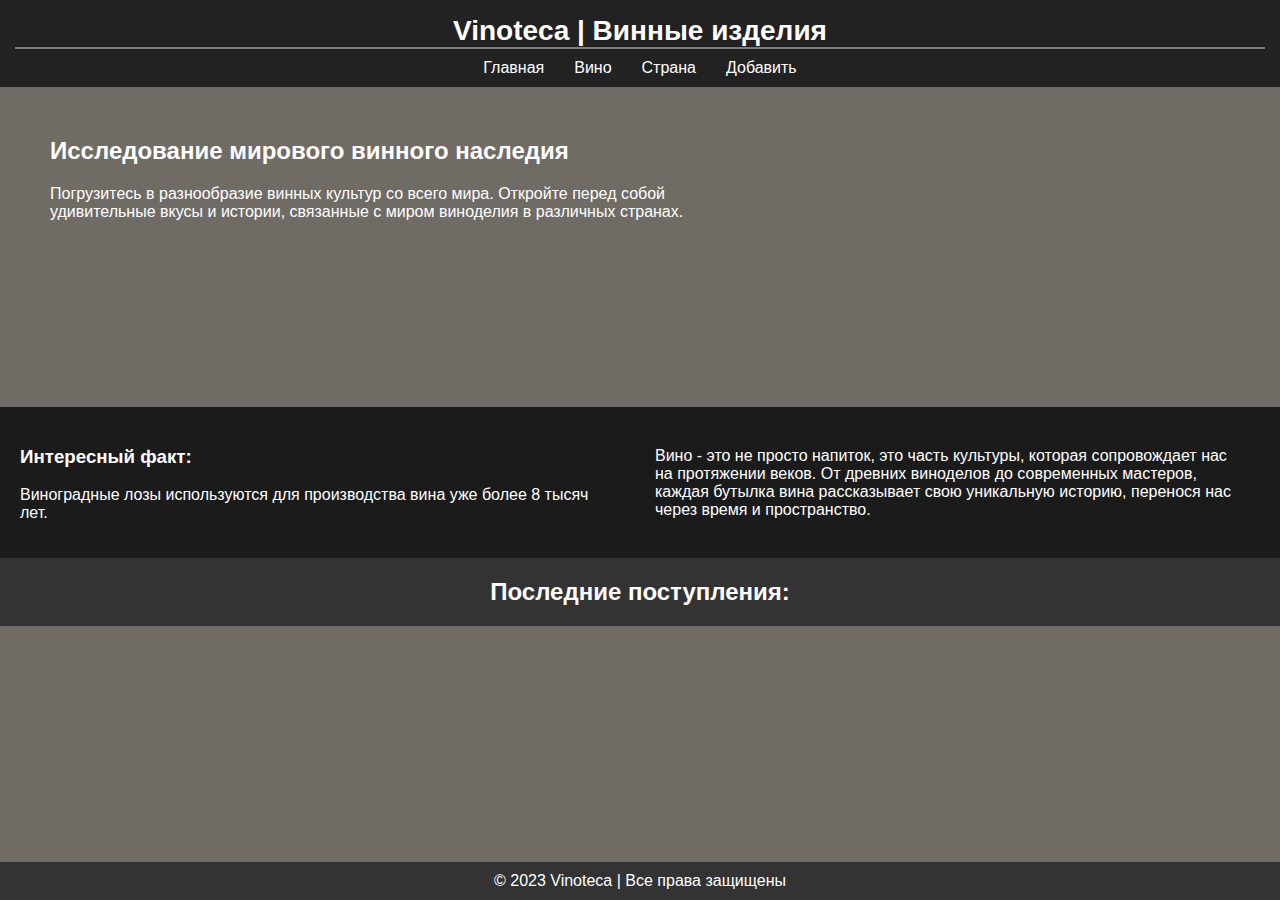
<file: index.html>
<!DOCTYPE html>
<html lang="en">

<head>
    <meta charset="UTF-8">
    <meta name="viewport" content="width=device-width, initial-scale=1, shrink-to-fit=no">
    <link rel="shortcut icon" href="img/logo.png" type="image/png">
    <link rel="stylesheet" href="styles.css">
    <title>Vinoteca</title>
</head>

<body>
    <header>
        <h1><a href="index.html">Vinoteca | Винные изделия</a></h1>
        <nav>
            <a href="index.html">Главная</a>
            <a href="products.html">Вино</a>
            <div class="dropdown">
                <a href="#">Страна</a>
                <div class="dropdown-content" id="categoryList">
                </div>
            </div>
            <a href="add.html">Добавить</a>
    </header>

    <main>
        <section>
            <div class="content">
                <div class="mainter">
                    <h2>Исследование мирового винного наследия</h2>
                    <p>Погрузитесь в разнообразие винных культур со всего мира. Откройте перед собой удивительные вкусы
                        и истории, связанные с миром виноделия в различных странах.</p>
                </div>
            </div>
        </section>
        <section class="wine-intro">
            <div class="wine-fact">
                <h3>Интересный факт:</h3>
                <p>Виноградные лозы используются для производства вина уже более 8 тысяч лет.</p>
            </div>
            <div class="wine-fact">
                <p>Вино - это не просто напиток, это часть культуры, которая сопровождает нас на протяжении веков. От
                    древних виноделов до современных мастеров, каждая бутылка вина рассказывает свою уникальную историю,
                    перенося нас через время и пространство.</p>
            </div>
        </section>
        <section class="arrivalsCenter">
            <h2>Последние поступления:</h2>
            <div class="wine-blocks"></div>
        </section>
        <footer>
            &copy; 2023 Vinoteca | Все права защищены
        </footer>
    </main>
    <script src="index.js"></script>
</body>

</html>
</file>
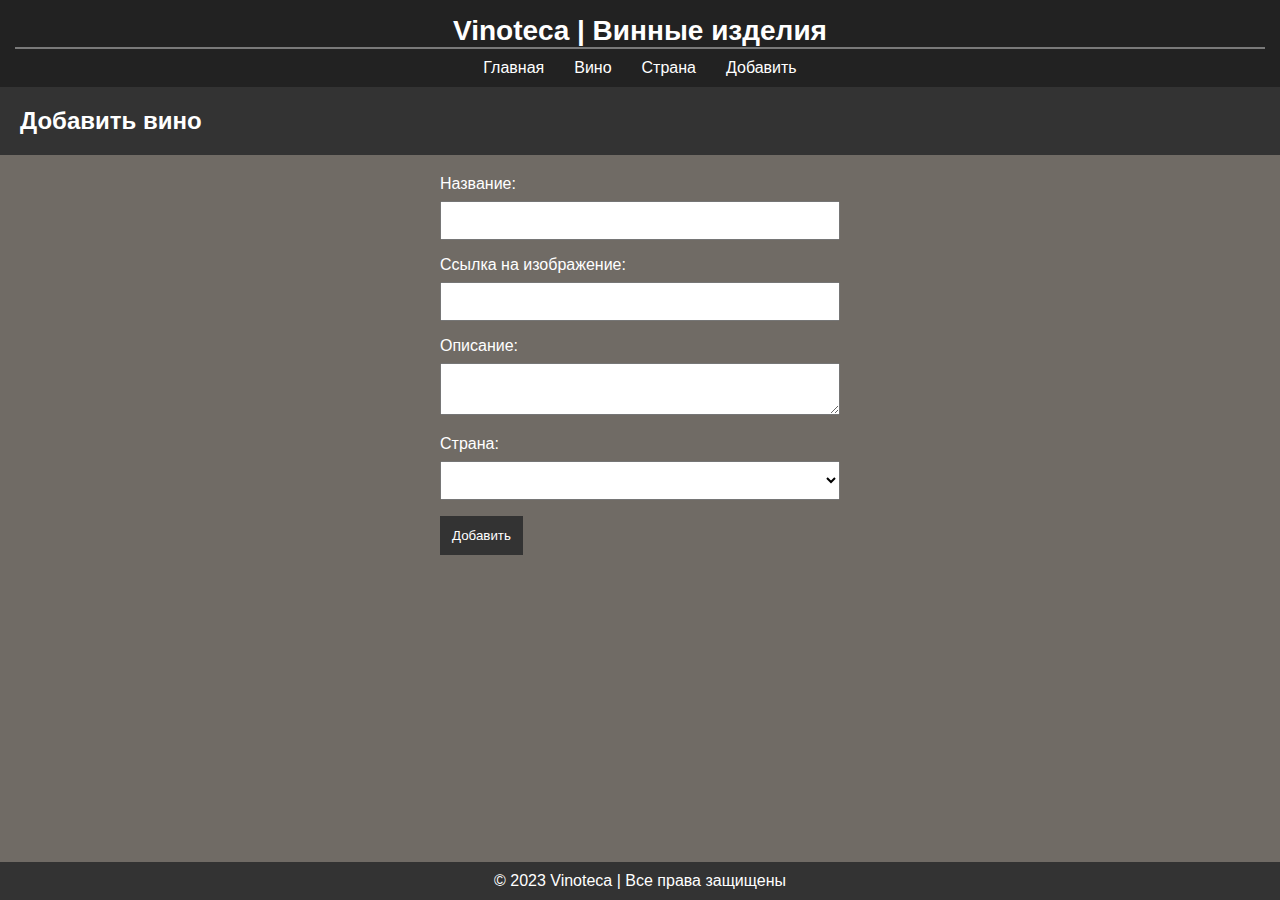
<file: add.html>
<!DOCTYPE html>
<html lang="en">

<head>
    <meta charset="UTF-8">
    <meta name="viewport" content="width=device-width, initial-scale=1, shrink-to-fit=no">
    <link rel="shortcut icon" href="img/logo.png" type="image/png">
    <link rel="stylesheet" href="styles.css">
    <title>Vinoteca | Подробная информация</title>
</head>

<body>
    <header>
        <h1><a href="index.html">Vinoteca | Винные изделия</a></h1>
        <nav>
            <a href="index.html">Главная</a>
            <a href="products.html">Вино</a>
            <div class="dropdown">
                <a href="#">Страна</a>
                <div class="dropdown-content" id="categoryList">
                </div>
            </div>
            <a href="add.html">Добавить</a>
        </nav>
    </header>

    <main>
        <section class="arrivalsLeft">
            <h2>Добавить вино</h2>
            <form method="post" id="wineForm">
                <label for="name">Название:</label>
                <input type="text" id="name" name="name" required>
                
                <label for="img">Ссылка на изображение:</label>
                <input type="text" id="img" name="img" required>

                <label for="description">Описание:</label>
                <textarea id="description" name="description" required></textarea>

                <label for="country_id">Страна:</label>
                <select id="country_id" name="country_id" required>
                </select>
    
                <button type="submit">Добавить</button>
            </form>
        </section>
    </main>

    <footer>
        &copy; 2023 Vinoteca | Все права защищены
    </footer>
    <script src="add.js"></script>
</body>

</html>
</file>
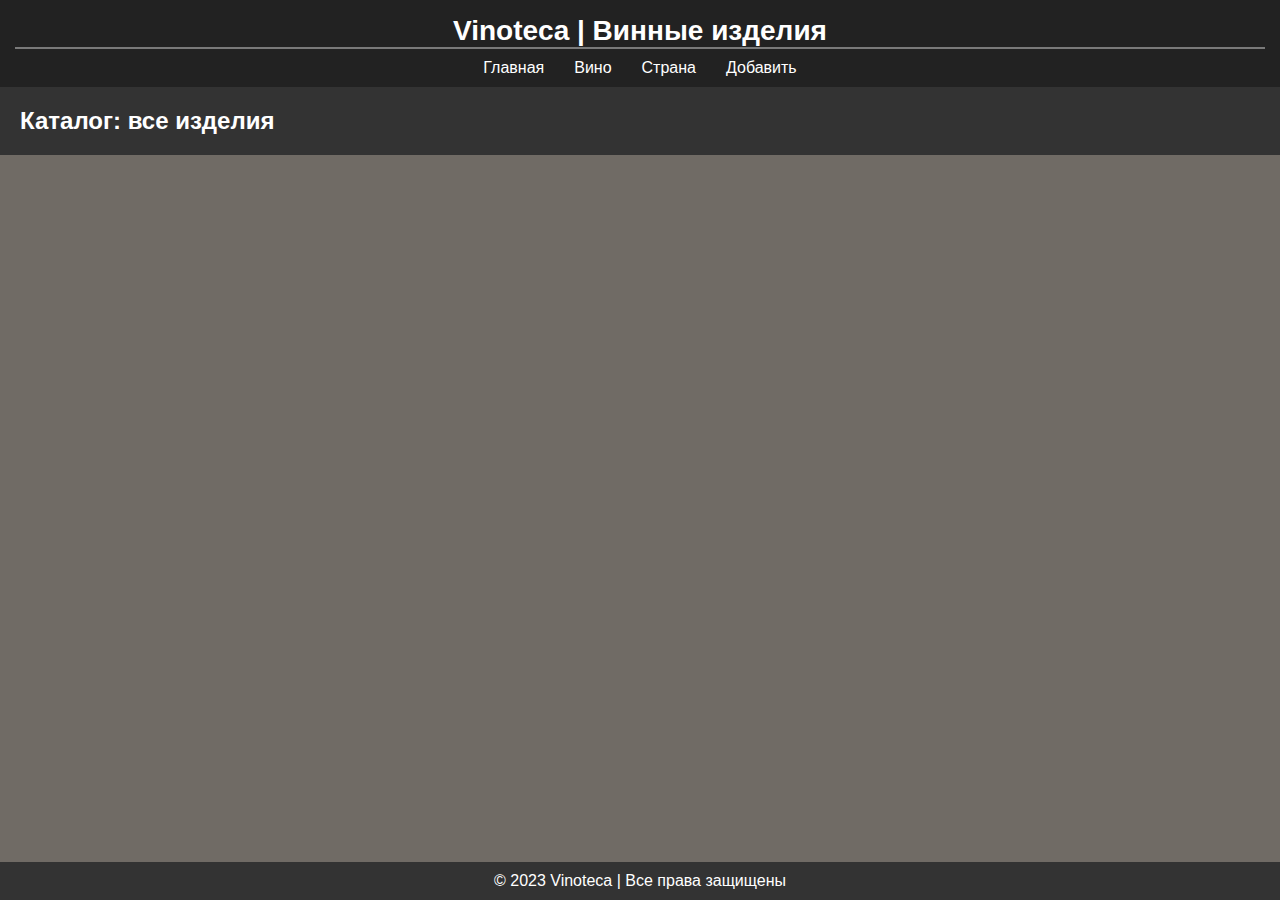
<file: products.html>
<!DOCTYPE html>
<html lang="en">

<head>
    <meta charset="UTF-8">
    <meta name="viewport" content="width=device-width, initial-scale=1, shrink-to-fit=no">
    <link rel="shortcut icon" href="img/logo.png" type="image/png">
    <link rel="stylesheet" href="styles.css">
    <title>Vinoteca | Каталог</title>
</head>

<body>
    <header>
        <h1><a href="index.html">Vinoteca | Винные изделия</a></h1>
        <nav>
            <a href="index.html">Главная</a>
            <a href="products.html">Вино</a>
            <div class="dropdown">
                <a href="#">Страна</a>
                <div class="dropdown-content" id="categoryList">
                </div>
            </div>
            <a href="add.html">Добавить</a>
    </header>
    
    <main>
        <section class="arrivalsLeft">
            <h2>Каталог: <span id="tag">все изделия</span></h2>
            <div class="wine-blocks"></div>
        </section>
        <footer>
            &copy; 2023 Vinoteca | Все права защищены
        </footer>
    </main>
    <script src="products.js"></script>
</body>

</html>
</file>
<file: styles.css>
html,
body {
    margin: 0;
    padding: 0;
}

body {
    font-family: 'Helvetica', 'Arial', sans-serif;
    background-color: rgb(112, 107, 101)
}

header {
    background-color: #222;
    padding: 15px;
    color: white;
    text-align: center;
    padding-bottom: 0;
}

h1 {
    font-size: 28px;
}

header h1 {
    margin: 0;
    border-bottom: 2px solid rgba(255, 255, 255, .4);
}

nav {
    display: flex;
    justify-content: center;
    margin-top: 10px;
    padding-bottom: 10px;
}

nav a {
    color: white;
    text-decoration: none;
    margin: 0 15px;
}

nav a:hover {
    box-shadow: 0 2px 0 white;
}

main section {
    height: 320px;
    color: white;
    position: relative;
}

.content::before {
    background: url('https://alcosta.club/upload/resize_cache/webp/iblock/0c1/vacu6kye1snh6b3q52gd8fx2z75zjynz.webp') center/cover;
    content: "";
    position: absolute;
    top: 0;
    right: 0;
    bottom: 0;
    left: 0;
    filter: brightness(30%);
    z-index: -1;
}

.mainter {
    width: 60%;
    padding: 50px;
    box-sizing: border-box;
}

.mainter h2 {
    margin-top: 0;
}

.mainter p {
    word-wrap: break-word;
    max-width: 100%;
}

footer {
    background-color: #333;
    color: white;
    text-align: center;
    padding: 10px;
    position: fixed;
    bottom: 0;
    left: 0;
    right: 0;
}

@media only screen and (max-width: 600px) {
    .mainter {
        width: 100%;
        padding: 30px;
    }

    header h1 {
        font-size: 1.2em;
    }

    nav {
        flex-direction: column;
        align-items: center;
    }

    nav a {
        margin: 5px 0;
    }
}

@media only screen and (min-width: 768px) {
    main section {
        gap: 30px;
    }
}

.dropdown {
    display: inline-block;
    position: relative;
}

.dropdown-content {
    display: none;
    position: absolute;
    background-color: #f9f9f9;
    min-width: 160px;
    box-shadow: 0px 8px 16px 0px rgba(0, 0, 0, 0.2);
    z-index: 1;
    transform: translateX(-23%);
}

.dropdown-content a {
    color: black;
    padding: 12px 16px;
    text-decoration: none;
    display: block;
    margin: 0;
}

.dropdown-content a:hover {
    background-color: #ddd;
}

.dropdown:hover .dropdown-content {
    display: block;
}

.arrivalsCenter h2 {
    text-align: center;
    background-color: #333;
    margin: 0;
    padding: 20px;
}

.arrivalsLeft h2 {
    background-color: #333;
    margin: 0;
    padding: 20px;
}

.wine-blocks {
    display: grid;
    grid-template-columns: repeat(auto-fit, minmax(200px, 1fr));
    gap: 90px;
    padding: 90px;
    padding-top: 45px;
    background-color: rgb(112, 107, 101);
}

.wine-block {
    text-align: center;
    height: 200px;
    background-color: white;
    padding: 10px;
    box-shadow: 0 4px 20px rgba(0, 0, 0, 0.9);
    box-sizing: border-box;
    cursor: pointer;
}

.wine-block img {
    width: 100%;
    height: 80%;
    max-width: 100%;
    object-fit: contain;
    border-radius: 8px;
}

.wine-image {
    width: 200px;
    height: 300px;
    display: inline-block;
}

.wine-image img {
    width: 100%;
    height: 100%;
    max-width: 100%;
    object-fit: contain;
    border-radius: 8px;
}

.wine-block p {
    margin-top: 1px;
    color: black;
}

.wine-block:hover {
    border: 2px solid rgba(0, 0, 0);
}

#wineDetails {
    max-width: 1000px;
    margin: 50px auto;
    padding: 20px;
    background-color: white;
    box-shadow: 0 0 20px rgba(0, 0, 0, 0.2);
    box-shadow: 0 4px 20px rgba(0, 0, 0, 0.9);
}

#wineDetails h2 {
    font-size: 24px;
    margin-top: 10px;
    color: black;
}

.heading {
    display: inline-block;
    vertical-align: top;
}

#wineDetails p {
    margin-top: 10px;
    color: black;
    line-height: 1.5;
}

a {
    text-decoration: none;
    color: white;
}

@media only screen and (max-width: 400px) {
    .wine-blocks {
        gap: 10px;
        padding: 10px;
        padding-top: 15px;
        padding-bottom: 100px;
    }
}

@media only screen and (max-width: 430px) {
    .wine-image {
        width: 100px;
        height: 150px;
    }
}

@media only screen and (max-width: 280px) {
    .wine-image {
        margin: 0 auto;
        display: block;
    }
}

.wine-intro {
    display: flex;
    justify-content: space-between;
    align-items: center;
    padding: 20px;
    background-color: rgb(27, 27, 27);
    height: auto;
}

.wine-fact {
    flex: 1;
    margin-right: 20px;
}

@media only screen and (max-width: 500px) {
    .wine-intro {
        flex-direction: column;
        margin-right: 0;
    }
}
form {
    max-width: 400px;
    margin: 0 auto;
    padding: 20px;
}

label {
    display: block;
    margin-bottom: 8px;
}

input,
textarea,
select {
    width: 100%;
    padding: 10px;
    margin-bottom: 16px;
    box-sizing: border-box;
}

button {
    background-color: #333;
    color: white;
    padding: 12px;
    border: none;
    cursor: pointer;
}

@media only screen and (max-width: 600px) {
    form {
        max-width: 100%;
    }
}
</file>
